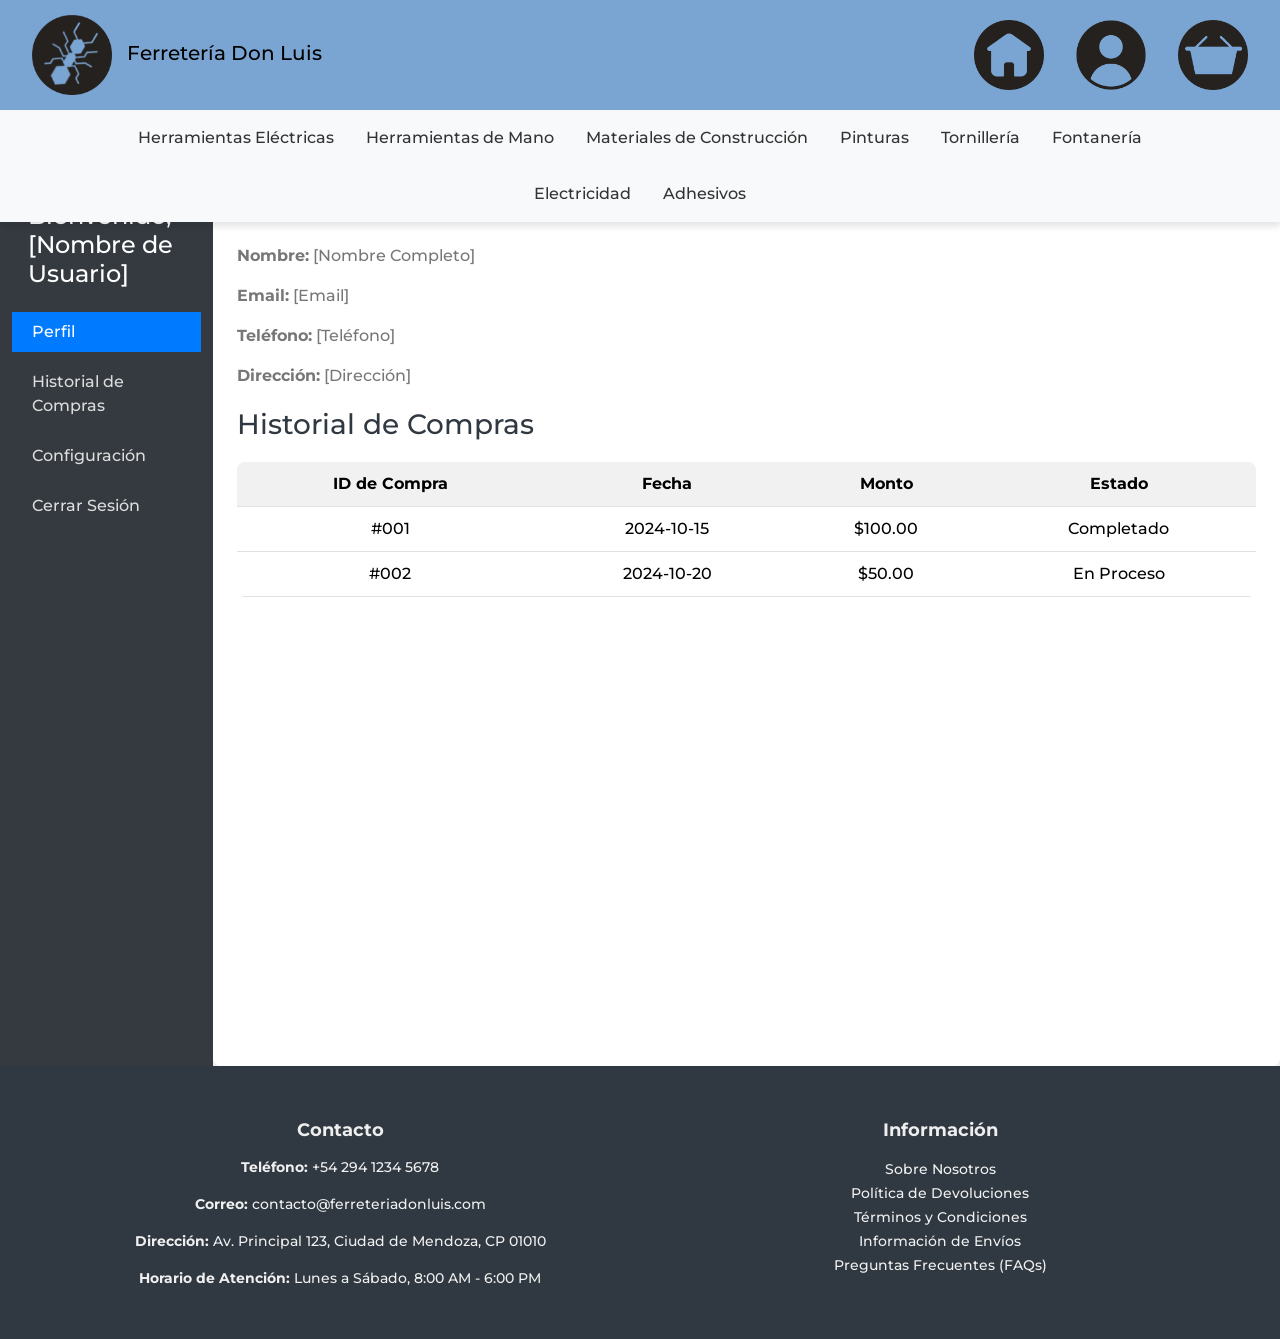
<file: user/user.html>
<!-- user.html - Perfil de Usuario -->

<!DOCTYPE html>
<html lang="es">
<head>
    <meta charset="UTF-8" />
    <meta name="viewport" content="width=device-width, initial-scale=1.0" />
    <title>Perfil de Usuario - Ferretería Don Luis</title>
    
    <!-- Bootstrap -->
    <link href="https://cdn.jsdelivr.net/npm/bootstrap@5.3.0/dist/css/bootstrap.min.css" rel="stylesheet" />
    <link rel="stylesheet" href="/assets/css/styles.css" />
    <link rel="stylesheet" href="/user/user.css" />

    <!-- Importación de fuentes -->
    <link rel="preconnect" href="https://fonts.googleapis.com" />
    <link rel="preconnect" href="https://fonts.gstatic.com" crossorigin />
    <link href="https://fonts.googleapis.com/css2?family=Montserrat:wght@100;200;300;400;500;600;700;800;900&display=swap" rel="stylesheet" />

</head>
<body>

    <!-- Header -->
    <div id="header"></div>

    <div class="container-fluid">
        <div class="row">
            <nav class="col-md-3 col-lg-2 d-md-block sidebar">
                <div class="position-sticky">
                    <h4 class="p-3">Bienvenido, [Nombre de Usuario]</h4>
                    <ul class="nav flex-column">
                        <li class="nav-item">
                            <a class="nav-link active" href="/user/profile.html">Perfil</a>
                        </li>
                        <li class="nav-item">
                            <a class="nav-link" href="/user/order-history.html">Historial de Compras</a>
                        </li>
                        <li class="nav-item">
                            <a class="nav-link" href="/user/settings.html">Configuración</a>
                        </li>
                        <li class="nav-item">
                            <a class="nav-link" href="/user/logout.html">Cerrar Sesión</a>
                        </li>
                    </ul>
                </div>
            </nav>

            <main class="col-md-9 ms-sm-auto col-lg-10 px-4">
                <h2>Perfil de Usuario</h2>
                <p><strong>Nombre:</strong> [Nombre Completo]</p>
                <p><strong>Email:</strong> [Email]</p>
                <p><strong>Teléfono:</strong> [Teléfono]</p>
                <p><strong>Dirección:</strong> [Dirección]</p>

                <h3>Historial de Compras</h3>
                <table class="table">
                    <thead>
                        <tr>
                            <th>ID de Compra</th>
                            <th>Fecha</th>
                            <th>Monto</th>
                            <th>Estado</th>
                        </tr>
                    </thead>
                    <tbody>
                        <tr>
                            <td>#001</td>
                            <td>2024-10-15</td>
                            <td>$100.00</td>
                            <td>Completado</td>
                        </tr>
                        <tr>
                            <td>#002</td>
                            <td>2024-10-20</td>
                            <td>$50.00</td>
                            <td>En Proceso</td>
                        </tr>
                        <!-- Más filas de historial -->
                    </tbody>
                </table>
            </main>
        </div>
    </div>

    <!-- Footer -->
    <div id="footer"></div>

    <!-- Script para incluir header y footer -->
    <script>
        fetch("/assets/html/header.html")
            .then((response) => response.text())
            .then((data) => (document.getElementById("header").innerHTML = data));

        fetch("/assets/html/footer.html")
            .then((response) => response.text())
            .then((data) => (document.getElementById("footer").innerHTML = data));
    </script>

    <!-- Bootstrap JS -->
    <script src="https://cdn.jsdelivr.net/npm/bootstrap@5.3.0/dist/js/bootstrap.bundle.min.js"></script>
</body>
</html>
</file>
<file: assets/css/styles.css>
/* styles.css */
/* Estilos generales */

/* Importación de Montserrat */
@import url("https://fonts.googleapis.com/css2?family=Montserrat:wght@400;700&display=swap");

* {
  padding: 0;
  margin: 0;
  box-sizing: border-box;
}

/* Estilo general del body */
body {
  min-height: 100vh;

  font-family: "Montserrat", sans-serif;
  font-weight: 500;
  background-color: #eeeeee;
  color: #303841;
  margin-top: 6em;
  padding-top: 70px;
}

/* Header */
header {
  position: fixed;
  top: 0;
  width: 100%;
  z-index: 1000;
  box-shadow: 0 5px 6px rgba(0, 0, 0, 0.1);
}

/* Estilos del navbar */
.navbar {
  display: flex;
  justify-content: space-around;
  align-items: center;
  background-color: #7aa5d2;
  padding: 10px 20px;
}

.navbar .container {
  max-width: 100em;
}

/* Estilos para el logo */
.logo {
  width: 80px;
  height: auto;
  margin-right: 10px;
}

/* Estilos para el contenedor de íconos */
.icon-container {
  display: flex;
  align-items: center;
}

/* Estilos para los íconos */
.icon-link {
  margin-left: 2em;
}

.icon {
  width: 70px;
  height: auto;
}

/* Estilos de los enlaces de íconos */
.icon-link:hover .icon {
  opacity: 0.7;
}

/* Barra de categorías de productos */
#categorias-basicas {
  background-color: #f8f9fa;
}

#categorias-basicas .nav-link {
  height: 56px;
  align-content: center;
  color: #333;
  padding: 0.5rem 1rem;
  transition: background-color 0.3s ease, color 0.3s ease;
}

#categorias-basicas .nav-item:hover .nav-link {
  background-color: #47555e;
  color: #fff;
}

/* Estilos para encabezados */
h1,
h2,
h3 {
  color: #303841;
  margin-bottom: 20px;
}

/* Estilos para el pie de página */
footer {
  background-color: #303841;
  color: #eeeeee;
  padding: 20px 0;
}

.footer-container {
  display: flex;
  flex-wrap: wrap;
  justify-content: space-around;
  max-width: 1200px;
  margin: auto;
}

.footer-section {
  flex: 1 1 200px;
  margin: 10px;
}

.footer-section h3 {
  color: #eeeeee;
  margin-bottom: 15px;
  font-size: 18px;
  font-weight: bold;
}

.footer-section p,
.footer-section a {
  font-size: 14px;
  color: #f0f0f0;
  text-decoration: none;
}

.footer-section a:hover {
  text-decoration: underline;
}

/* Para pantallas de celulares (ancho máximo de 600px) */
@media (max-width: 600px) {

  body{
    margin-top: 0em;
  }

  /* Estilos del navbar */
  .navbar {
    padding: 5px 0px;
  }

  a.navbar-brand {
    font-size: 13px;
  }

  /* Estilos para el logo */
  .logo {
    width: 30px;
  }

  /* Estilos para los íconos */
  .icon-link {
    margin-left: 0.2em;
  }

  .icon {
    width: 30px;
    height: auto;
  }

  /* Barra de categorías de productos */
  #categorias-basicas {
    overflow-x: auto;
    white-space: nowrap;
    scrollbar-width: none;
  }

  #categorias-basicas .nav {
    display: inline-flex;
    flex-wrap: nowrap;
  }

  #categorias-basicas .nav-item {
    margin: 0 5px;
  }

  #categorias-basicas .nav-link {
    white-space: nowrap;
    height: 15px;
    font-size: 10px;
    padding: 1px 1px;
  }

  /* Footer en una sola columna */
  .footer-container {
    flex-direction: column;
    align-items: center;
    text-align: center;
  }

  .footer-section {
    flex: 1 1 100%;
    margin: 10px 0;
  }

  /* Ajustes de fuente en el footer */
  .footer-section h3 {
    font-size: 1rem;
  }

  .footer-section p,
  .footer-section a {
    font-size: 10px;
  }
}
</file>
<file: user/user.css>
/* Estilos específicos para el perfil de usuario */

/* Sidebar */
.sidebar {
  background-color: #343a40;
  color: white;
  height: 100vh;
  padding-top: 20px;
}

.sidebar h4 {
  color: #ffffff;
  padding-left: 15px;
}

.sidebar .nav-item {
  margin-bottom: 10px;
}

.sidebar .nav-link {
  color: #ddd;
  padding-left: 20px;
}

.sidebar .nav-link.active {
  background-color: #007bff;
  color: white;
}

.sidebar .nav-link:hover {
  background-color: #575757;
  color: white;
}

/* Estilo para el contenido principal del perfil */
main {
  background-color: white;
  padding: 20px;
  border-radius: 8px;
  margin-left: 25px;
  margin-top: 20px;
}

h2 {
  color: #303841;
}

p {
  font-size: 1rem;
  color: #777;
}

h3 {
  color: #303841;
  margin-top: 20px;
}

.table {
  margin-top: 20px;
  background-color: #fff;
  border-radius: 8px;
  overflow: hidden;
}

.table th, .table td {
  text-align: center;
  padding: 10px;
}

.table th {
  background-color: #f1f1f1;
}

/* Estilos de los botones de acción */
button {
  background-color: #007bff;
  border: none;
  color: white;
  padding: 10px 20px;
  margin-top: 20px;
  cursor: pointer;
  border-radius: 5px;
}

button:hover {
  background-color: #0056b3;
}

/* Media Query para pantallas pequeñas */
@media (max-width: 600px) {
  /* Sidebar ajustado para pantallas pequeñas */
  .sidebar {
      position: absolute;
      width: 100%;
      height: auto;
      top: 0;
      left: 0;
      padding-top: 10px;
      background-color: #343a40;
  }

  .sidebar .nav-link {
      padding-left: 10px;
  }

  /* Ajustes en el contenido principal */
  main {
      margin-left: 0;
      margin-top: 10px;
      padding: 15px;
  }

  h2 {
      font-size: 1.5rem;
  }

  p {
      font-size: 0.9rem;
  }

  .table {
      font-size: 0.9rem;
  }

  /* Estilos para los botones */
  button {
      font-size: 0.9rem;
      padding: 8px 16px;
      width: 100%;
  }

  /* Ocultar algunas partes de la página si es necesario */
  .sidebar h4 {
      display: none;
  }
}
</file>
